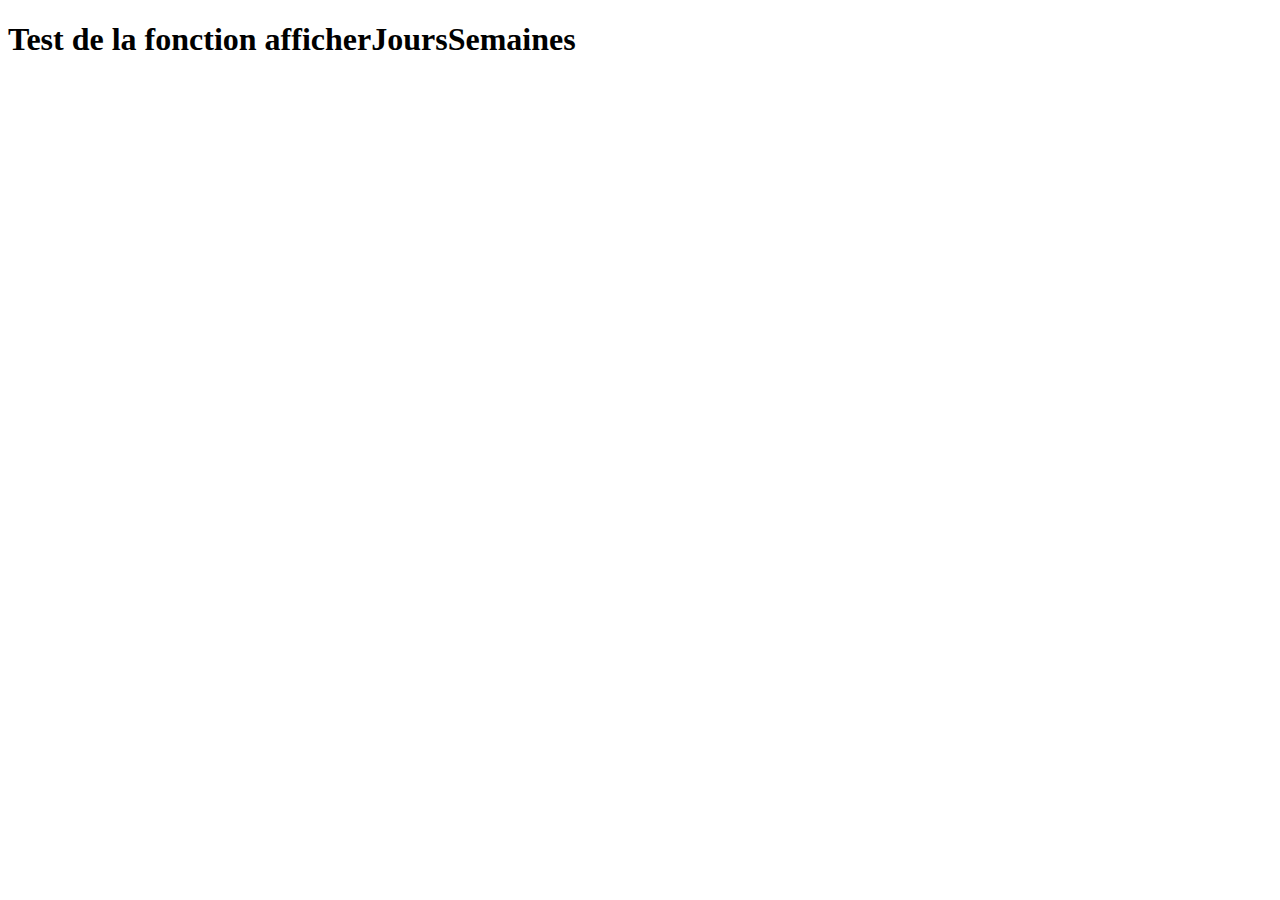
<file: jour01/job5/index.html>
<!DOCTYPE html>
<html>
<head>
    <title>Page de test</title>
</head>
<body>
    <h1>Test de la fonction afficherJoursSemaines</h1>
    <script src="script.js"></script>
    <script>
        afficherJoursSemaines(); // Affiche les jours de la semaine dans la console
    </script>
</body>
</html>
</file>
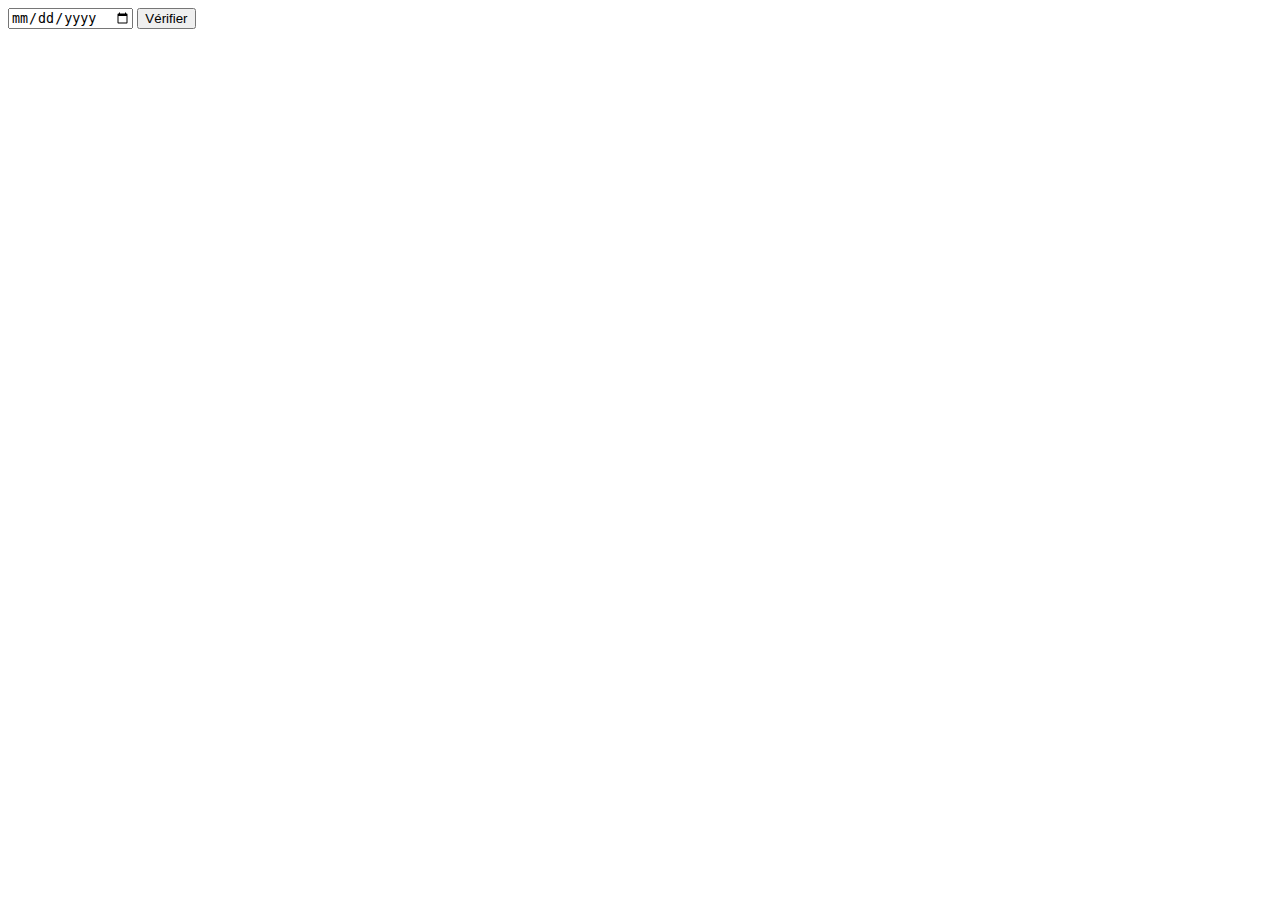
<file: jour01/job7/index.html>
<!DOCTYPE html>
<html>
<head>
    <title>Jour Travaillé</title>
    <script>
        function jourTravaille() {
            var date = new Date(document.getElementById('date').value);

            // Liste des jours fériés en 2024
            var joursFeries = [
                new Date(2024, 0, 1),  // Jour de l'An
                new Date(2024, 4, 1),  // Fête du Travail
                new Date(2024, 6, 14), // Fête Nationale
                new Date(2024, 11, 25) // Noël
            ];

            for (var i = 0; i < joursFeries.length; i++) {
                if (date.getDate() === joursFeries[i].getDate() && date.getMonth() === joursFeries[i].getMonth() && date.getFullYear() === joursFeries[i].getFullYear()) {
                    console.log(`Le ${date.getDate()} ${date.getMonth() + 1} ${date.getFullYear()} est un jour férié`);
                    return;
                }
            }

            // Vérifie si la date est un week-end
            if (date.getDay() === 6 || date.getDay() === 0) {
                console.log(`Non, le ${date.getDate()} ${date.getMonth() + 1} ${date.getFullYear()} est un week-end`);
                return;
            }

            console.log(`Oui, le ${date.getDate()} ${date.getMonth() + 1} ${date.getFullYear()} est un jour travaillé`);
        }
    </script>
</head>
<body>
    <input type="date" id="date">
    <button onclick="jourTravaille()">Vérifier</button>
</body>
</html>
</file>
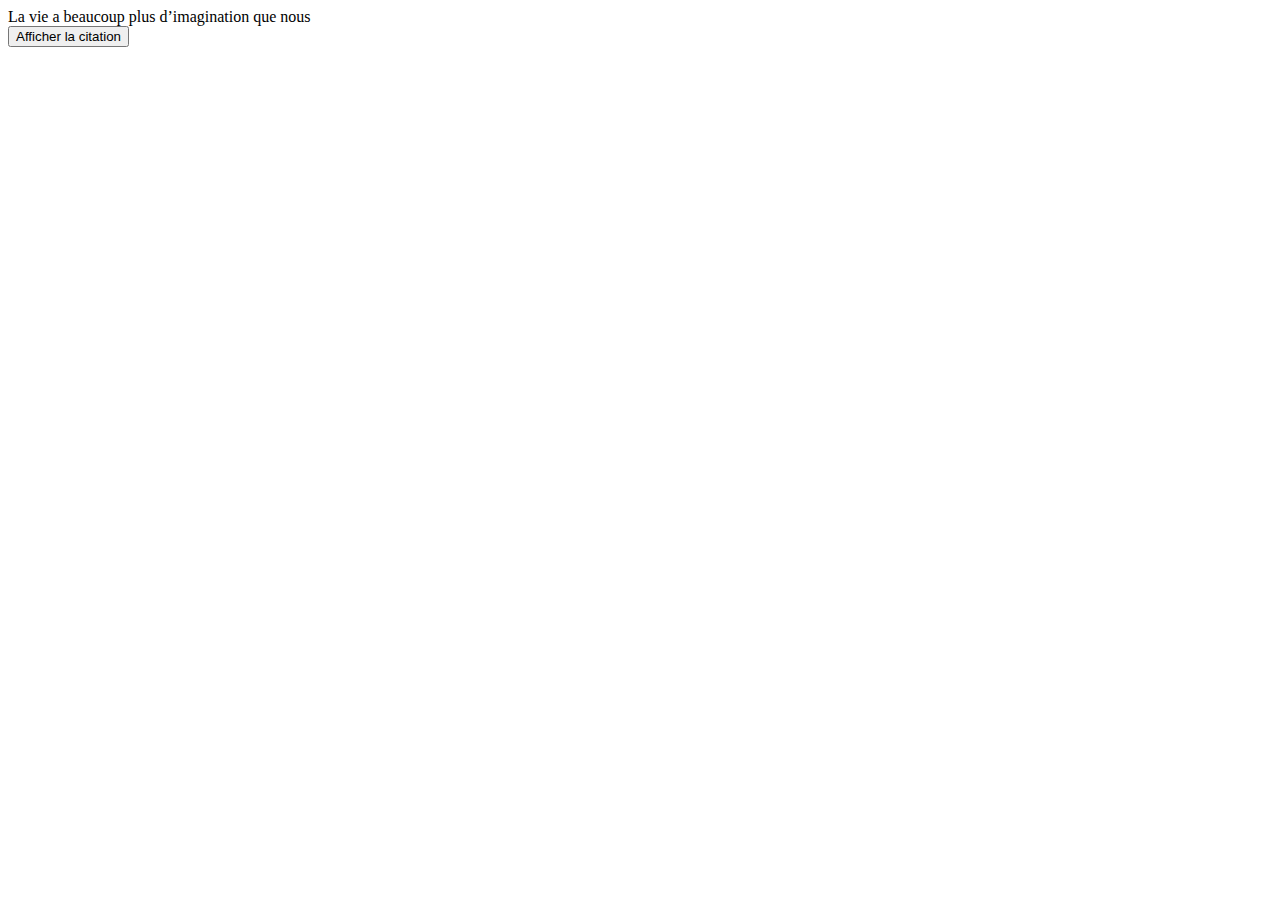
<file: jour02/job1/index.html>
<!DOCTYPE html>
<html lang="fr">
<head>
    <meta charset="UTF-8">
    <meta name="viewport" content="width=device-width, initial-scale=1.0">
    <title>Test récupération citation</title>
</head>
<body>
    <article id="citation">La vie a beaucoup plus d’imagination que nous</article>
    <button id="button">Afficher la citation</button>

    <script src="script.js" defer></script>
</body>
</html>
</file>
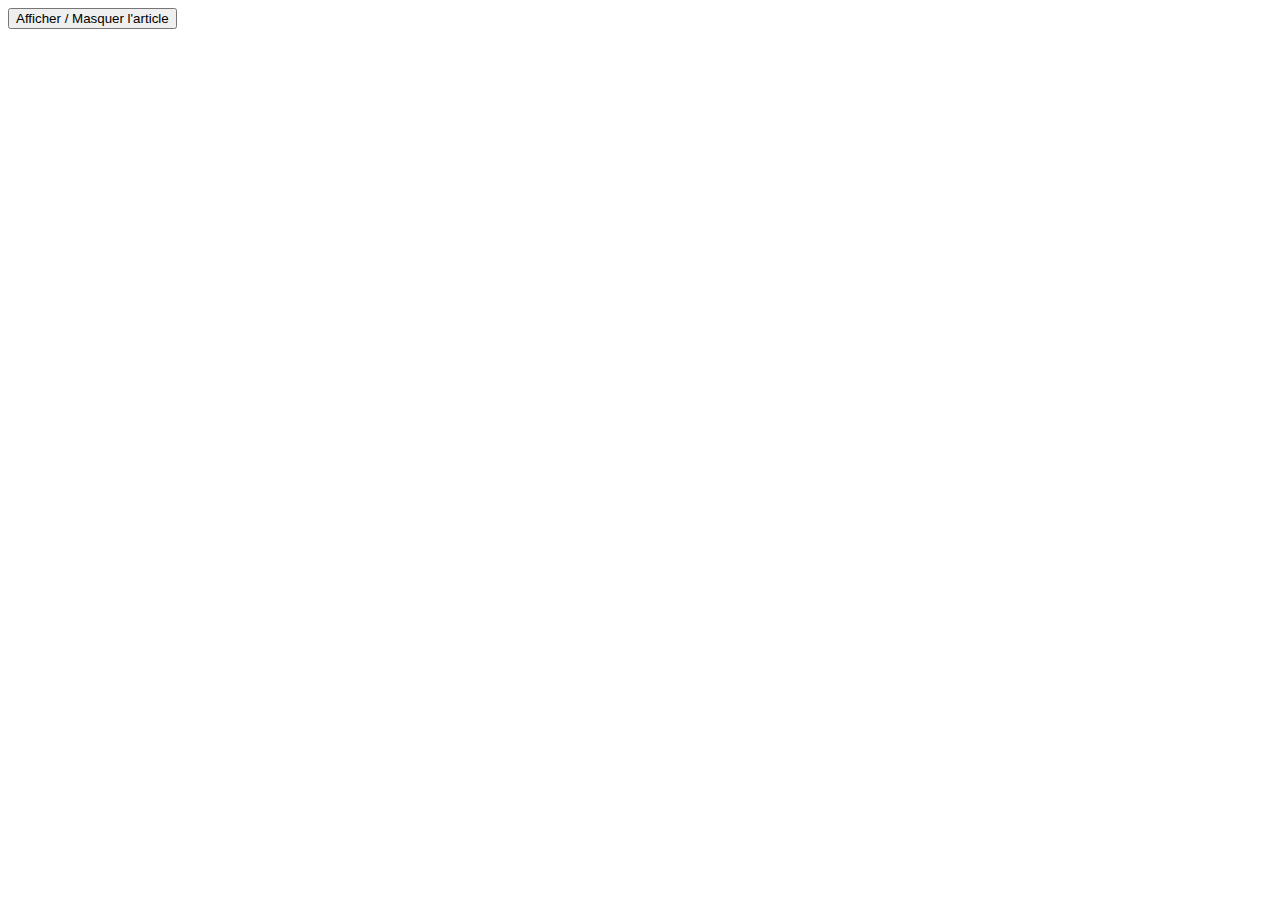
<file: jour02/job2/index.html>
<!DOCTYPE html>
<html lang="fr">
<head>
    <meta charset="UTF-8">
    <meta name="viewport" content="width=device-width, initial-scale=1.0">
    <title>Apparition / Disparition d'un article</title>
</head>
<body>
    <button id="button" onclick="showhide()">Afficher / Masquer l'article</button>

    <script src="script.js" defer></script>
</body>
</html>
</file>
